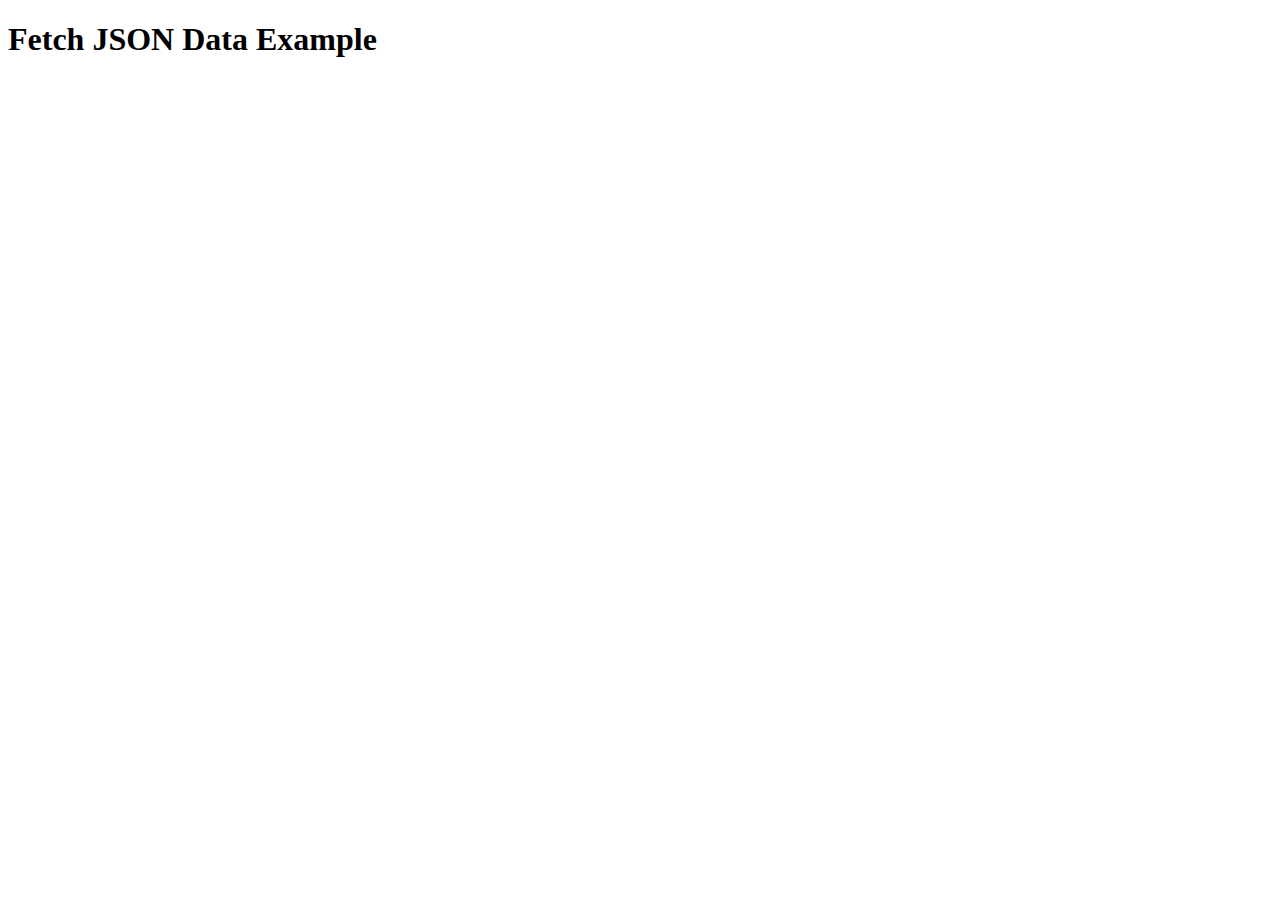
<file: dashboard/dashboard/train.html>
<!DOCTYPE html>
<html lang="en">
<head>
    <meta charset="UTF-8">
    <meta name="viewport" content="width=device-width, initial-scale=1.0">
    <title>Fetch JSON Example</title>
</head>
<body>
    <h1>Fetch JSON Data Example</h1>
    <div id="output"></div>

    <script>
        // Definindo a URL do arquivo JSON
        fetch('./data.json')
            .then(res => res.json())
            .then(data => {
            console.log(data);
        });
    </script>
</body>
</html>
</file>
